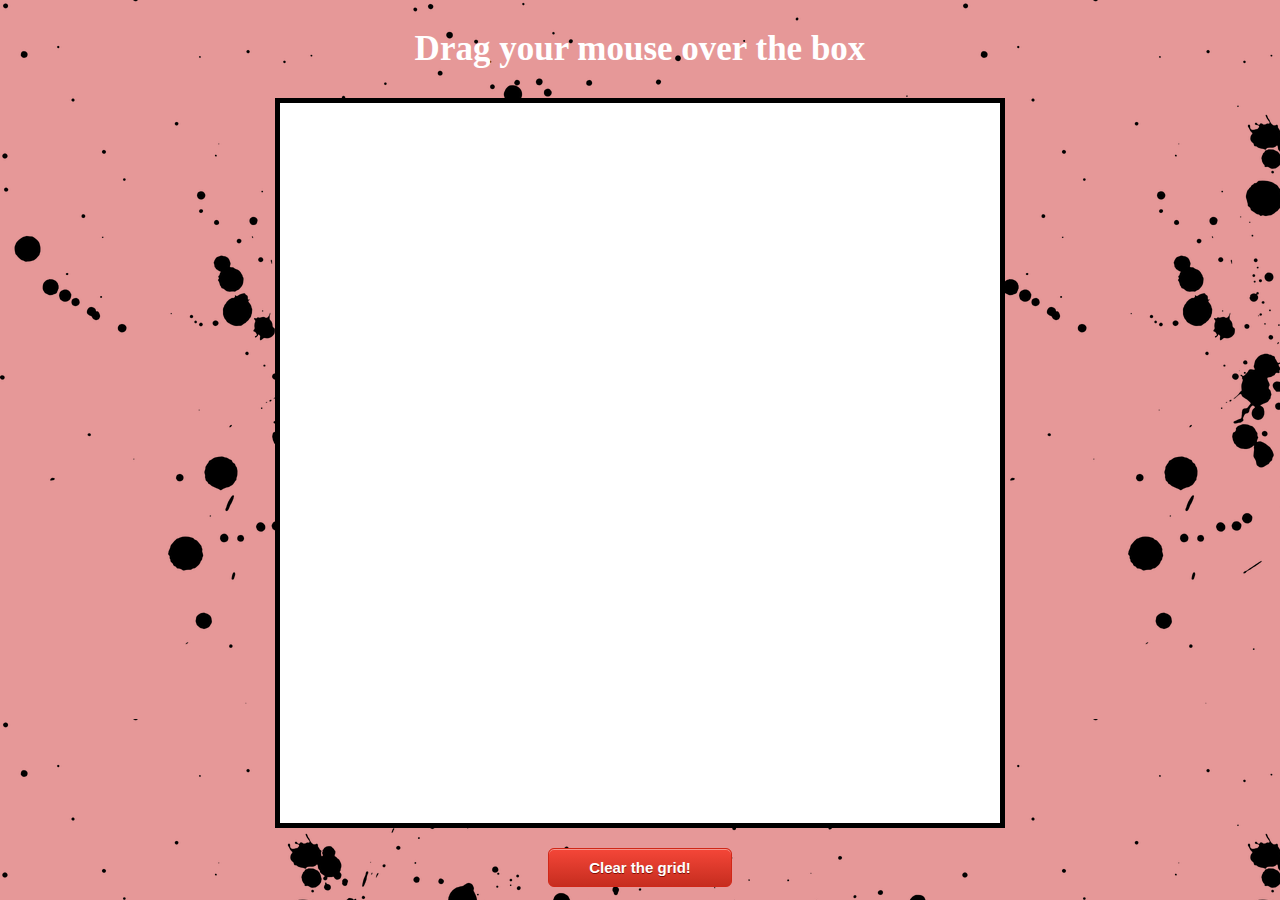
<file: index.html>
<!DOCTYPE html>
<html>
<head>
    <title>
        etch-a-sketch
    </title>
    <script type="text/javascript" src="http://code.jquery.com/jquery-1.7.1.min.js"></script>
    <link rel="stylesheet" type="text/css" href="style.css">
</head>
<body>
    <h2>Drag your mouse over the box</h2>
    <div id="container"></div>
    <div id="buttons">
       <center> <button id="clear">Clear the grid!</button> </center>
    </div>

</body>
<script src="script.js"></script>


</html>
</file>
<file: style.css>
body {
    background-color: rgb(230, 152, 152);
    background-image: url(paint.png);
}
#container {
    background-color: white;
    height: 720px;
    width:720px;
    margin: auto;
    border: 5px solid black;
}
.unit{
    background-color: white;
    height: 45px;
    width: 45px;
    float: left;
}
.unit:hover {
    background-color: rgb(0, 0, 0);
}
#buttons {
    margin: auto;
    float: center;
}

button {
    font-size: 25px;
}
#clear {
	-moz-box-shadow:inset 0px 1px 0px 0px #f5978e;
	-webkit-box-shadow:inset 0px 1px 0px 0px #f5978e;
	box-shadow:inset 0px 1px 0px 0px #f5978e;
	background:-webkit-gradient(linear, left top, left bottom, color-stop(0.05, #f24537), color-stop(1, #c62d1f));
	background:-moz-linear-gradient(top, #f24537 5%, #c62d1f 100%);
	background:-webkit-linear-gradient(top, #f24537 5%, #c62d1f 100%);
	background:-o-linear-gradient(top, #f24537 5%, #c62d1f 100%);
	background:-ms-linear-gradient(top, #f24537 5%, #c62d1f 100%);
	background:linear-gradient(to bottom, #f24537 5%, #c62d1f 100%);
	filter:progid:DXImageTransform.Microsoft.gradient(startColorstr='#f24537', endColorstr='#c62d1f',GradientType=0);
	background-color:#f24537;
	-moz-border-radius:6px;
	-webkit-border-radius:6px;
	border-radius:6px;
	border:1px solid #d02718;
	display:inline-block;
	cursor:pointer;
	color:#ffffff;
	font-family:Arial;
	font-size:15px;
	font-weight:bold;
	padding:10px 40px;
	text-decoration:none;
    text-shadow:0px 1px 0px #810e05;
    margin-top: 20px;
}
#clear:hover {
	background:-webkit-gradient(linear, left top, left bottom, color-stop(0.05, #c62d1f), color-stop(1, #f24537));
	background:-moz-linear-gradient(top, #c62d1f 5%, #f24537 100%);
	background:-webkit-linear-gradient(top, #c62d1f 5%, #f24537 100%);
	background:-o-linear-gradient(top, #c62d1f 5%, #f24537 100%);
	background:-ms-linear-gradient(top, #c62d1f 5%, #f24537 100%);
	background:linear-gradient(to bottom, #c62d1f 5%, #f24537 100%);
	filter:progid:DXImageTransform.Microsoft.gradient(startColorstr='#c62d1f', endColorstr='#f24537',GradientType=0);
	background-color:#c62d1f;
}
#clear:active {
	position:relative;
	top:1px;
}

h2 {
    font-size: 35px;
    text-align: center;
    color:rgb(255, 255, 255);
    text-shadow: 2px;
}
</file>
